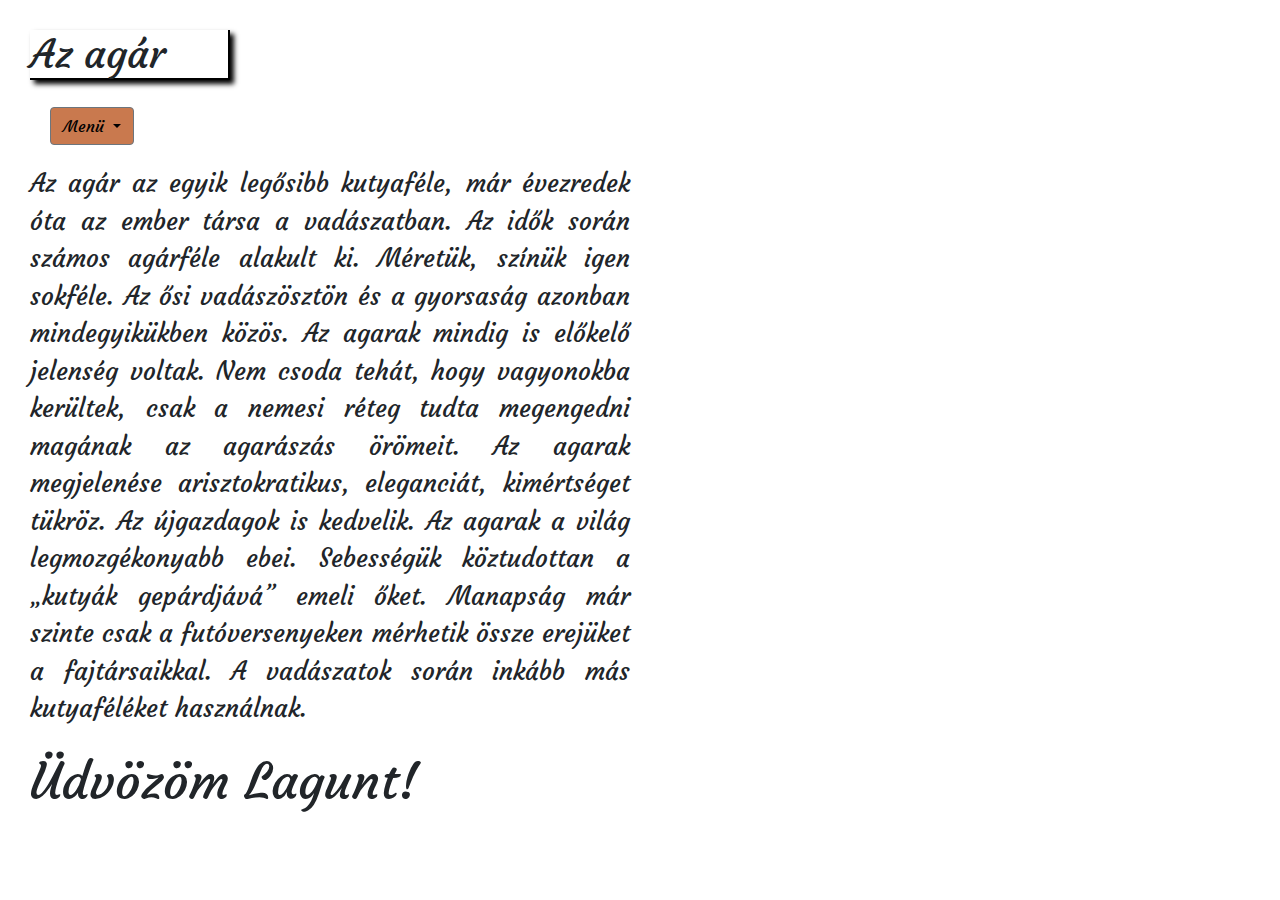
<file: index.html>
<!DOCTYPE html>
<html>
<head>
	<title>Az agár</title>
	<link href="https://fonts.googleapis.com/css?family=Courgette" rel="stylesheet">
	<link rel="stylesheet" href="https://stackpath.bootstrapcdn.com/bootstrap/4.3.1/css/bootstrap.min.css" integrity="sha384-ggOyR0iXCbMQv3Xipma34MD+dH/1fQ784/j6cY/iJTQUOhcWr7x9JvoRxT2MZw1T" crossorigin="anonymous">
	<link rel="stylesheet" type="text/css" href="style.css">
</head>
<body>
<h1>Az agár</h1>
<div class="dropdown">
  <a class="btn btn-secondary dropdown-toggle" href="#" role="button" id="dropdownMenuLink" data-toggle="dropdown" aria-haspopup="true" aria-expanded="false">
    Menü
  </a>

  <div class="dropdown-menu" aria-labelledby="dropdownMenuLink">
    <a class="dropdown-item" href="fajtak.html">Különböző fajták</a>
    <a class="dropdown-item" href="regisztracio.html">Regisztráció</a>
  </div>
</div>
<p>Az agár az egyik legősibb kutyaféle, már évezredek óta az ember társa a vadászatban. Az idők során számos agárféle alakult ki. Méretük, színük igen sokféle. Az ősi vadászösztön és a gyorsaság azonban mindegyikükben közös. Az agarak mindig is előkelő jelenség voltak. Nem csoda tehát, hogy vagyonokba kerültek, csak a nemesi réteg tudta megengedni magának az agarászás örömeit. Az agarak megjelenése arisztokratikus, eleganciát, kimértséget tükröz. Az újgazdagok is kedvelik.
Az agarak a világ legmozgékonyabb ebei. Sebességük köztudottan a „kutyák gepárdjává” emeli őket. Manapság már szinte csak a futóversenyeken mérhetik össze erejüket a fajtársaikkal. A vadászatok során inkább más kutyaféléket használnak.</p>
<footer>Üdvözöm Lagunt!</footer>

<script src="https://code.jquery.com/jquery-3.3.1.slim.min.js" integrity="sha384-q8i/X+965DzO0rT7abK41JStQIAqVgRVzpbzo5smXKp4YfRvH+8abtTE1Pi6jizo" crossorigin="anonymous"></script>
<script src="https://cdnjs.cloudflare.com/ajax/libs/popper.js/1.14.7/umd/popper.min.js" integrity="sha384-UO2eT0CpHqdSJQ6hJty5KVphtPhzWj9WO1clHTMGa3JDZwrnQq4sF86dIHNDz0W1" crossorigin="anonymous"></script>
<script src="https://stackpath.bootstrapcdn.com/bootstrap/4.3.1/js/bootstrap.min.js" integrity="sha384-JjSmVgyd0p3pXB1rRibZUAYoIIy6OrQ6VrjIEaFf/nJGzIxFDsf4x0xIM+B07jRM" crossorigin="anonymous"></script>
</body>
</html>
</file>
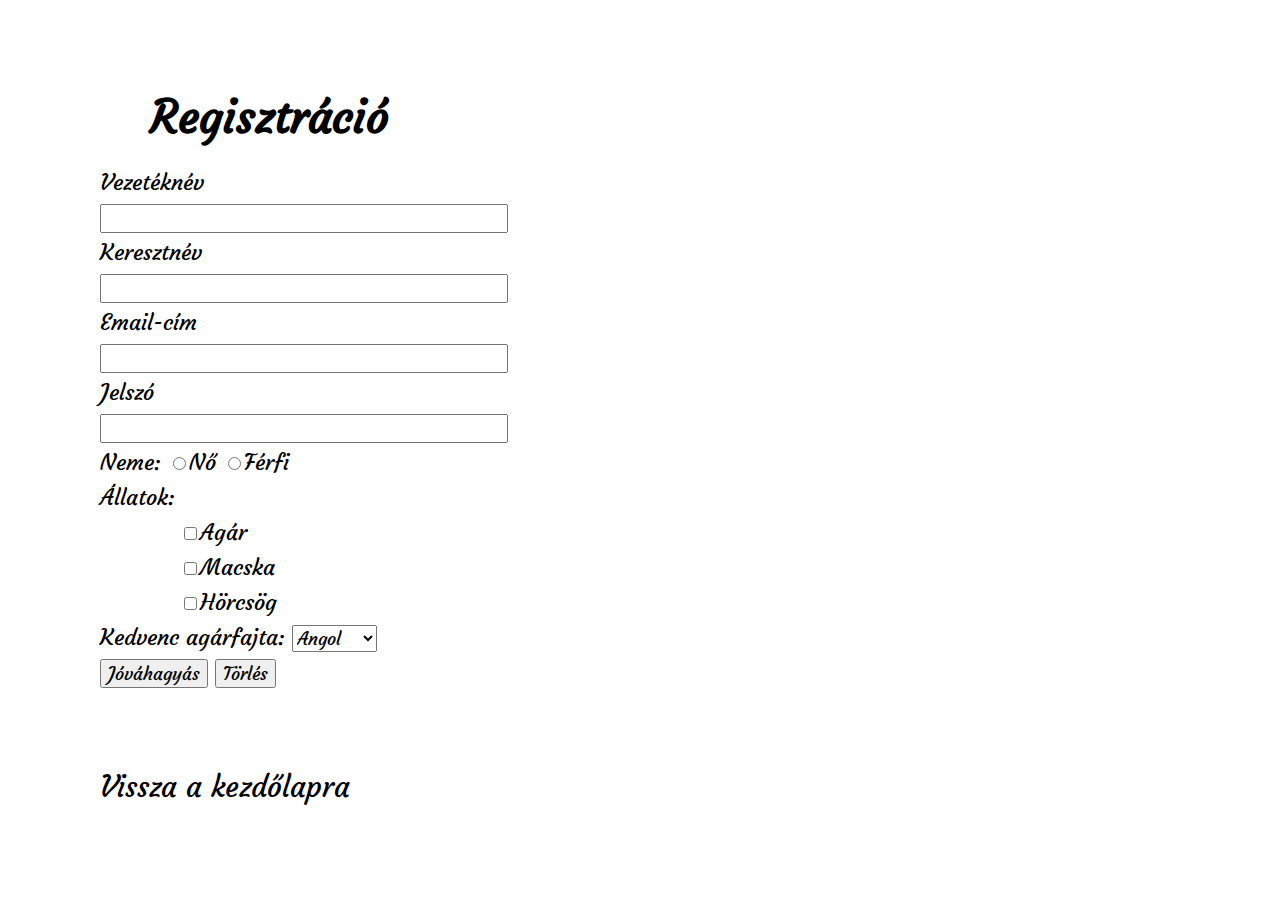
<file: regisztracio.html>
<!DOCTYPE html>
<html>
<head>
	<title>Regisztráció</title>
	<link rel="stylesheet" type="text/css" href="regisztracio.css">
	<link href="https://fonts.googleapis.com/css?family=Courgette" rel="stylesheet">
</head>
<body>
<div class="container"><h1>Regisztráció</h1>
Vezetéknév<br>
 <input type="text" name="vezeteknev"><br>
Keresztnév<br>
 <input type="text" name="keresztnev"><br>
Email-cím<br>
<input type="email" name="email" required><br>
Jelszó<br>
 <input type="password" name="password" min="8"><br>
Neme: 	<input type="radio" name="gender" value="Nő">Nő
		<input type="radio" name="gender" value="Férfi">Férfi<br>
Állatok:<div class="margin"><input type="checkbox" name="állatok">Agár<br>
		<input type="checkbox" name="állatok">Macska<br>
		<input type="checkbox" name="állatok">Hörcsög</div>
Kedvenc agárfajta: <select><option value="Angol">Angol</option>
							<option value="Magyar">Magyar</option>
							<option value="Afgán">Afgán</option>
							<option value="Orosz">Orosz</option>
</select><br>
<input type="submit" value="Jóváhagyás">
<input type="reset" value="Törlés"><br>
<p><a href="index.html">Vissza a kezdőlapra</a></p></div>
</body>
</html>
</file>
<file: style.css>
body{
	font-family: 'Courgette', cursive;
	font-size: 25px;
	margin: 30px;
	text-align: justify;
	background-image: url(https://www.kulturtapas.hu/application/files/9915/3597/1268/spanyol_agar.jpg);
	background-position: center;
	background-repeat: no-repeat;
	background-size: cover;
	width: 600px;
	background-attachment: fixed;
	
}
h1{
	border-bottom: 2px solid black;
	border-right: 2px solid black;
	width: 200px;
	box-shadow: 4px 4px 5px black;
}

.dropdown{
	margin: 20px;
}

.btn{
	color: black;
	background-color: rgb(201, 121, 78);
}
.btn:hover{
	color: black;
	background-color: rgb(201, 121, 78);
}
.dropdown-item{
	color: black;
	background-color: rgb(208, 102, 51);
	
}
.dropdown-item:hover{
	background-color: rgb(255, 176, 138);

}
.dropdown-menu{
	background-color: rgb(208, 102, 51);
}
#dropdownMenuLink{
	color: black;
	background-color: rgb(201, 121, 78);
}

footer{
	font-size: 200%;
}
</file>
<file: regisztracio.css>
body{font-family: 'Courgette', cursive;
background-image: url(https://easybreezefarm.com/wp-content/uploads/2018/02/Greyhound-Puppy-how-to-care.jpg);
background-size: cover;
background-repeat: no-repeat;
background-position: center center;
background-attachment: fixed;
font-size: 140%;
margin: 100px;
line-height: 35px;
}

h1{
	margin-top: 80px;
	margin-left: 50px;
}

input{
	font-family: 'Courgette', cursive;
	font-size: 80%;
}
input[type=text],input[type=password],input[type=email] {
	width: 400px;
}
option{
	font-family: 'Courgette', cursive;
	font-size: 100%;
}
select{
	font-family: 'Courgette', cursive;
	font-size: 80%;
}
.margin{
	margin-left: 80px;
}
a{
	text-decoration: none;
	color: black;
	font-size: 130%;
}

p{
	margin-top: 80px;
}
img{
	width: 100%s;
	height: auto;
}
</file>
